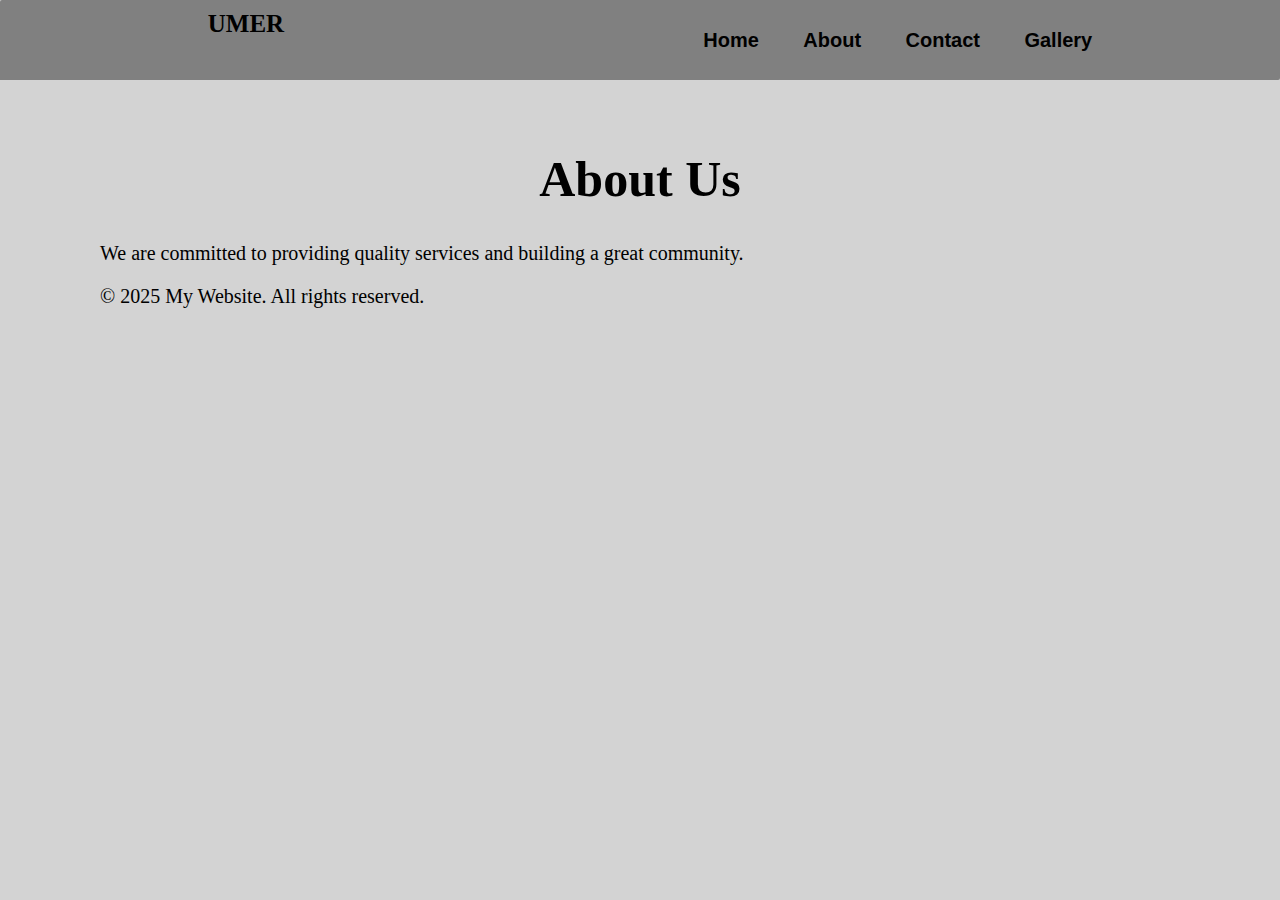
<file: about.html>
<!DOCTYPE html>
<html lang="en">
<head>
    <meta charset="UTF-8">
    <title>About</title>
    <link rel="stylesheet" href="style.css">
</head>
<body>
    <nav>
        <div class="logo"><a href="index.html">umer</a></div>
        <ul>
            <li><a href="index.html">Home</a></li>
            <li><a href="about.html">About</a></li>
            <li><a href="contact.html">Contact</a></li>
            <li><a href="gallery.html">Gallery</a></li>
        </ul>
    </nav>

    <h1>About Us</h1>
    <p>We are committed to providing quality services and building a great community.</p>
    
    <footer>
        <p>&copy; 2025 My Website. All rights reserved.</p>
    </footer>
</body>
</html>
</file>
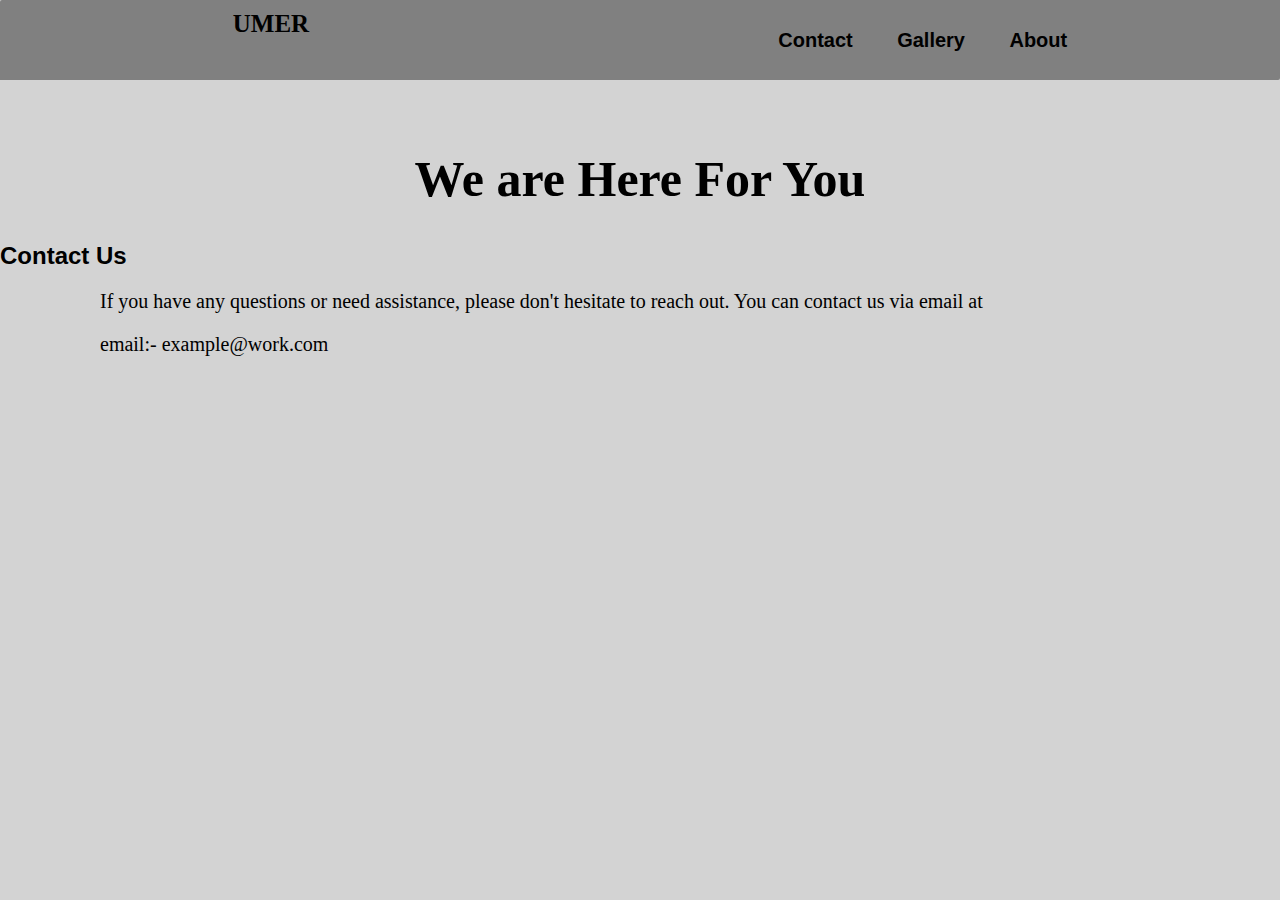
<file: contact.html>
<!DOCTYPE html>
<html lang="en">

<head>
    <meta charset="UTF-8">
    <meta name="viewport" content="width=device-width, initial-scale=1.0">
    <title>Contact</title>
    <link rel="stylesheet" href="style.css">
</head>
<style>
     
</style>
<body>
 <nav>
        <div class="logo">
            
            <a href="./index.html">umer</a>
        </div>
        <ul>
            <li><a href="./contact.html">Contact</a></li>
            <li><a href="./gallery.html">Gallery</a></li>
            <li><a href="./About.html">About</a></li>
        </ul>
    </nav>
    <h1>We are Here For You</h1>
    <h2>Contact Us</h2>
    <p>
        If you have any questions or need assistance, please don't hesitate to reach out. You can contact us via
        email at
        <p>email:- example@work.com</p>
    </p>
</body>
</ht
</file>
<file: style.css>
body {
    margin: 0;
    padding: 0;
    box-sizing: border-box;
    font-family: Arial, Helvetica, sans-serif;
    background-color: lightgray;
    max-height: 100%;
}
nav{
    width: 100%;
    height: 80px;
    display: flex;
    justify-content: space-around;
    background-color: gray;
    top: 0;
    left: 0;
    border-radius: 2px 0 2px 0;
    position: fixed;
    align-items: center;
}
.logo{
    width: 100px;
    font-size: 25px;
    padding: 20px;
    top: 20px;
    font-weight: bold;
    display: flex;
    height: 100px;
    color: black;
    text-transform: uppercase;
    font-family: 'Times New Roman', Times, serif;
}
.logo a {
    text-decoration: none;
    color: black;
     width: 100px;
    font-size: 25px;
    padding: 20px;
    top: 20px;
    font-weight: bold;
    display: flex;
    height: 100px;
    color: black;
    text-transform: uppercase;
    font-family: 'Times New Roman', Times, serif;
    left: 20px;
    right: 80%;
}
.logo a:hover{
    color: white;
    transition: .5s;
}
ul li{
    list-style: none;
    display: inline-block;
    margin: 0 20px;
}
ul li a{
    text-decoration: none;
    color: black;
    font-size: 20px;
    font-weight: bold;
}
ul li a:hover{
    color: white;
    transition: .5s;
}
h1{
    text-align: center;
    margin-top: 150px;
    font-size: 50px;
    font-family: 'Times New Roman', Times, serif;
}
p {
    text-align: center;
    font-size: 20px;
    font-family: 'Times New Roman', Times, serif;
    margin: 20px 100px;
    bottom: 0;
    display: flex;
}
img{
    width: 200px;
    height: 200px;
    border-radius: 50%;
    display: block;
    margin: auto;
    margin-top: 20px;
    border: 5px solid gray;
}
</file>
